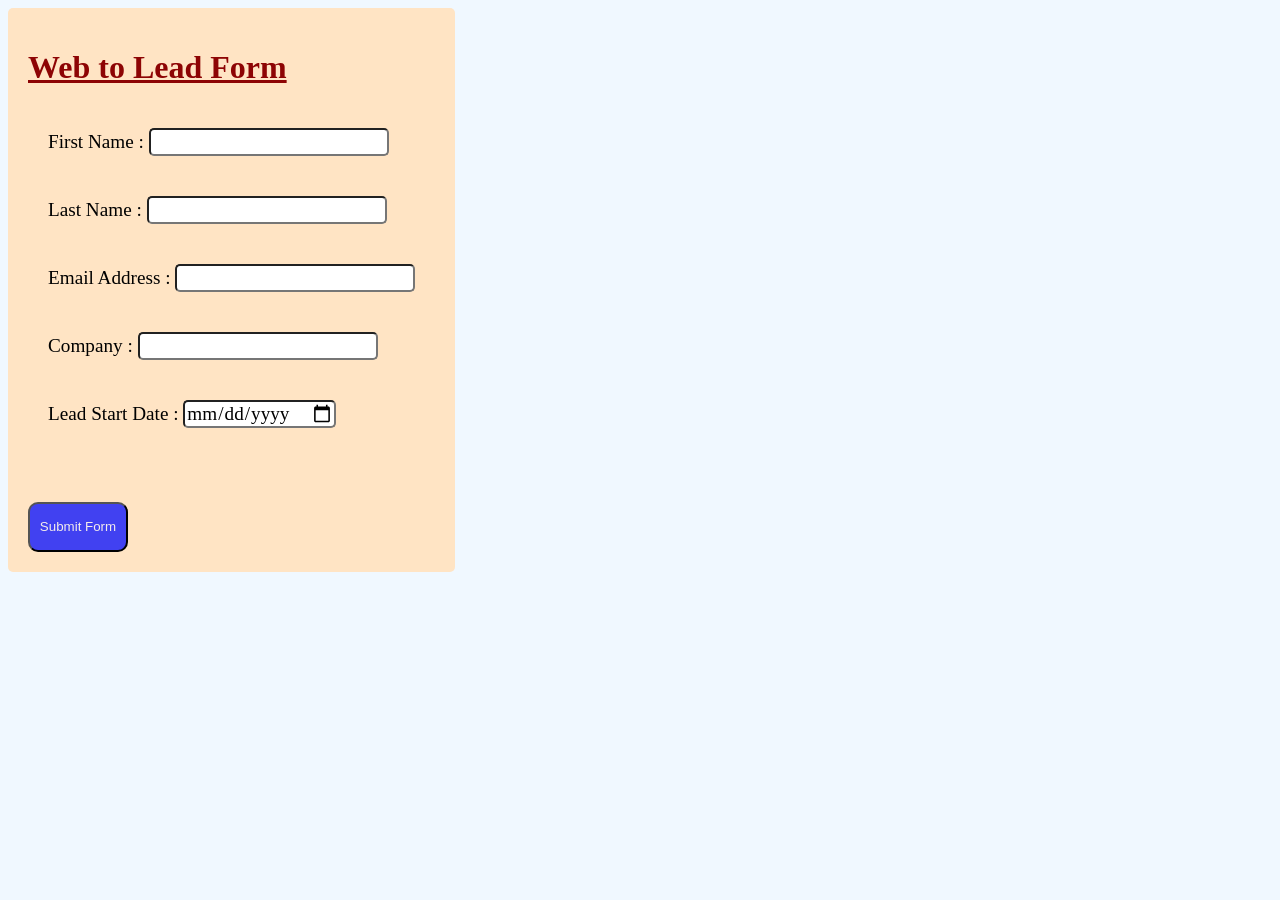
<file: index.html>
<!DOCTYPE html>
<html>
    <head>
        <link rel="stylesheet" href="leadCreation.css"></link>
        <script src="leadCreation.js"></script>
    </head>
    <body>
        <META HTTP-EQUIV="Content-type" CONTENT="text/html; charset=UTF-8">
        <script src="https://www.google.com/recaptcha/api.js"></script>
        <script>
        function timestamp() { var response = document.getElementById("g-recaptcha-response"); if (response == null || response.value.trim() == "") {var elems = JSON.parse(document.getElementsByName("captcha_settings")[0].value);elems["ts"] = JSON.stringify(new Date().getTime());document.getElementsByName("captcha_settings")[0].value = JSON.stringify(elems); } } setInterval(timestamp, 500); 
        </script>            
        <div class="mainDiv">
            <h1>Web to Lead Form</h1>
            <form action="https://webto.salesforce.com/servlet/servlet.WebToLead?encoding=UTF-8&orgId=00DQy00000qeU4m" method="POST" id="webToLeadForm">
                <input type=hidden name='captcha_settings' value='{"keyname":"WebToLeadForm","fallback":"true","orgId":"00DQy00000qeU4m","ts":""}'>
                <input type=hidden name="oid" value="00DQy00000qeU4m">
                <input type=hidden name="retURL" value="https://vinaykashyapgermany94.github.io/leadCreation/acknowledge.html">
                <div class="formEntryDiv">
                    <label for="first_name" class="formEntry">First Name : </label><input  id="first_name" maxlength="40" name="first_name" size="20" type="text" class="formEntry"/><br>
                    <div class="validationDiv" id="firstNameValidation"></div>
                </div>
                <div class="formEntryDiv"> 
                    <label for="last_name" class="formEntry">Last Name : </label><input  id="last_name" maxlength="80" name="last_name" size="20" type="text" class="formEntry"/><br>
                    <div class="validationDiv" id="lastNameValidation"></div>
                </div>   
                <div class="formEntryDiv"> 
                    <label for="email" class="formEntry">Email Address : </label><input  id="email" maxlength="80" name="email" size="20" type="text" class="formEntry"/><br>
                    <div class="validationDiv" id="emailValidation"></div>
                </div>  
                <div class="formEntryDiv">  
                    <label for="company" class="formEntry">Company : </label><input  id="company" maxlength="40" name="company" size="20" type="text" class="formEntry"/><br>
                </div>
                <div class="formEntryDiv">  
                    <label for="lead_start_date" class="formEntry">Lead Start Date : </label><input  id="lead_start_date" name="lead_start_date" size="12" maxlength="40" type="date" class="formEntry start_date"/><br>
                    <div class="validationDiv" id="startDateValidation"></div>
                </div>
                    <input type="hidden"  id="00NQy000028yOZh" name="00NQy000028yOZh" class="germanFormattedDate"/><br>                    
                    <input type="hidden"  id="lead_source" name="lead_source" value="Web" /><br>
                    <div class="g-recaptcha recap" data-callback="setCaptchaFlag" data-sitekey="6Lf3y7ItAAAAALyx0hKxrLlfdvy_Hjl61OWj9v8L">
                    </div><br>
                    <div class="validationDiv" id="captchaValidation"></div>
                <div class="submitBtnDiv">
                    <button type="submit" class="submitBtn">Submit Form</button>
                </div>
                <!--
                
                do not include name=submit attribute in button element- that blocks manual submission of the form in the event listener
                <input type="submit" name="submit" class="submitBtn" 
                />-->           
            </form>
        </div>    
    </body>
</html>
</file>
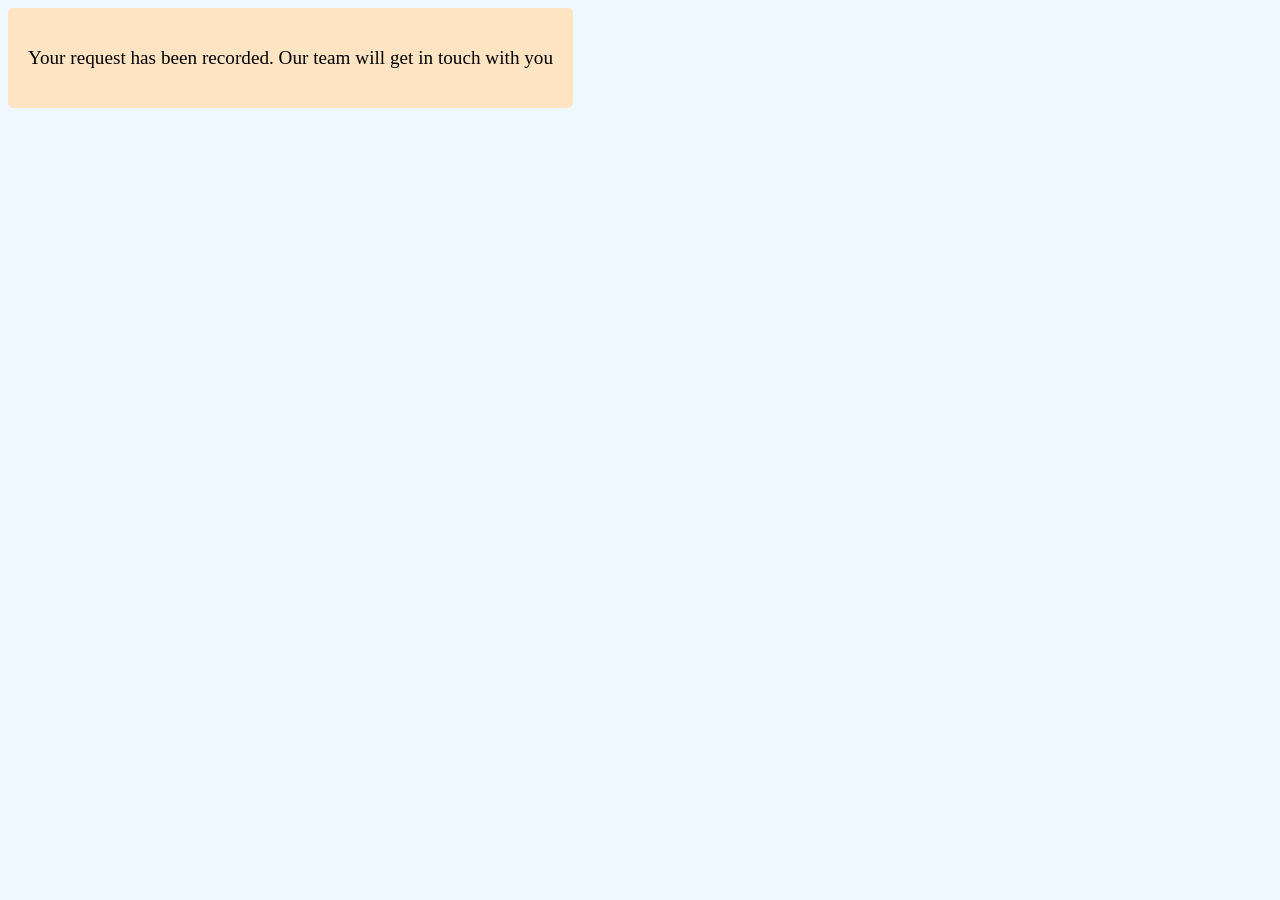
<file: acknowledge.html>
<!DOCTYPE html>
<html>
    <head>
        <link rel="stylesheet" href="leadCreation.css"></link>
    </head>
    <body>
        <div class="mainDiv">
            <p class="formEntry">Your request has been recorded. Our team will get in touch with you</p>
        </div>
    </body>
</html>
</file>
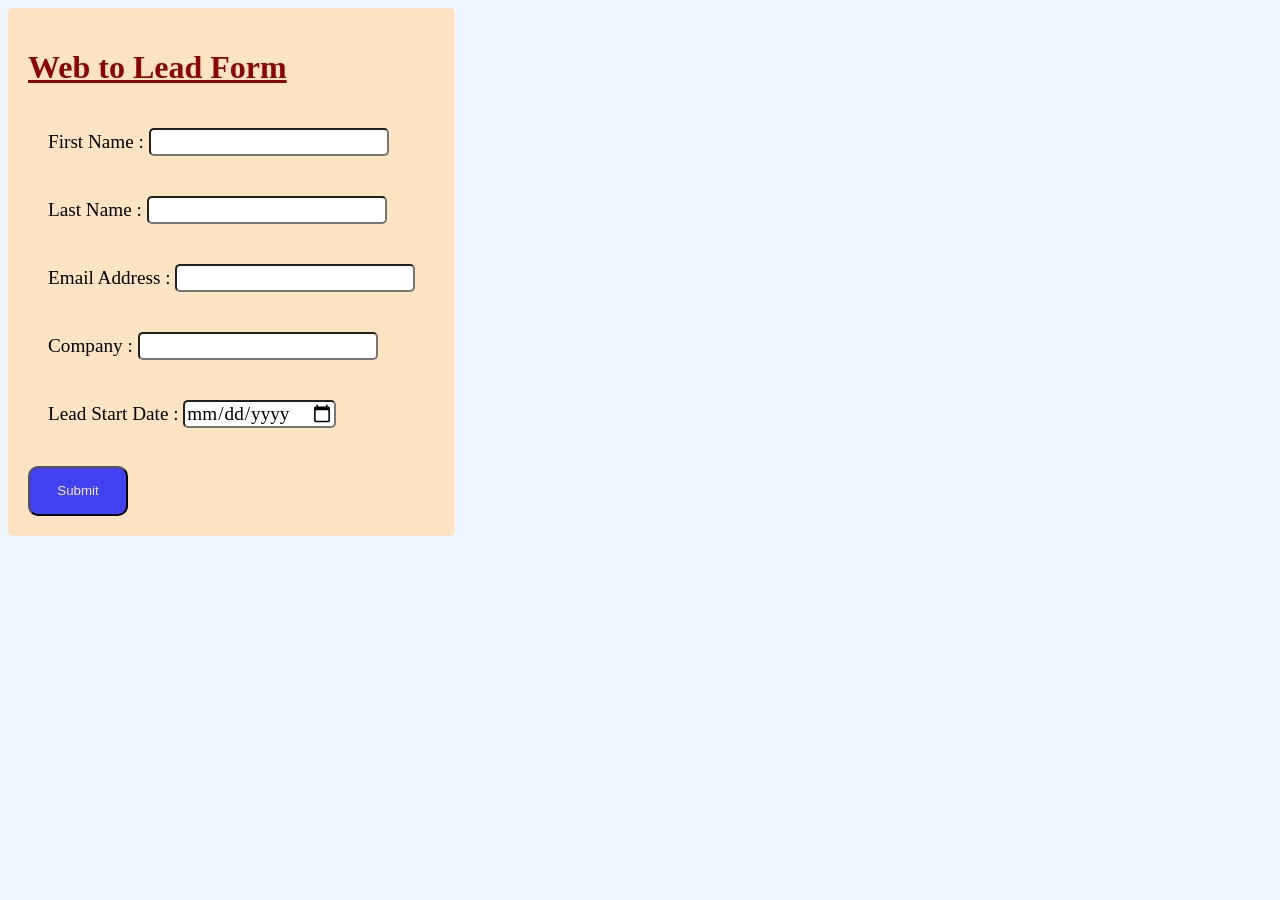
<file: leadCreation.html>
<!DOCTYPE html>
<html>
    <head>
        <link rel="stylesheet" href="leadCreation.css"></link>
        <script src="leadCreation.js"></script>
    </head>
    <body>
        <META HTTP-EQUIV="Content-type" CONTENT="text/html; charset=UTF-8">
        <div class="mainDiv">
            <h1>Web to Lead Form</h1>
            <form action="https://webto.salesforce.com/servlet/servlet.WebToLead?encoding=UTF-8&orgId=00DQy00000qeU4m" method="POST" id="webToLeadForm">
                <input type=hidden name="oid" value="00DQy00000qeU4m">
                <input type=hidden name="retURL" value="">
                <div class="formEntryDiv">
                    <label for="first_name" class="formEntry">First Name : </label><input  id="first_name" maxlength="40" name="first_name" size="20" type="text" class="formEntry"/><br>
                    <div class="validationDiv" id="firstNameValidation"></div>
                </div>
                <div class="formEntryDiv"> 
                    <label for="last_name" class="formEntry">Last Name : </label><input  id="last_name" maxlength="80" name="last_name" size="20" type="text" class="formEntry"/><br>
                    <div class="validationDiv" id="lastNameValidation"></div>
                </div>   
                <div class="formEntryDiv"> 
                    <label for="email" class="formEntry">Email Address : </label><input  id="email" maxlength="80" name="email" size="20" type="text" class="formEntry"/><br>
                    <div class="validationDiv" id="emailValidation"></div>
                </div>  
                <div class="formEntryDiv">  
                    <label for="company" class="formEntry">Company : </label><input  id="company" maxlength="40" name="company" size="20" type="text" class="formEntry"/><br>
                </div>
                <div class="formEntryDiv">  
                    <label for="00NQy000028yOZh" class="formEntry">Lead Start Date : </label><input  id="00NQy000028yOZh" name="00NQy000028yOZh" size="12" maxlength="40" type="date" class="formEntry start_date"/><br>
                    <div class="validationDiv" id="startDateValidation"></div>
                </div>                    
                    <input type="hidden"  id="lead_source" name="lead_source" value="Web" /><br>
                <div class="submitBtnDiv">
                    <button type="submit" class="submitBtn">Submit</button>
                </div>
                <!--
                do not include name=submit attribute in button element- that blocks manual submission of the form in the event listener
                <input type="submit" name="submit" class="submitBtn" 
                />-->           
            </form>
        </div>    
    </body>
</html>
</file>
<file: leadCreation.css>
.mainDiv
{
    background-color: bisque;
    justify-self: center;
    border-style:none;
    width :fit-content;
    height: fit-content;
    padding: 20px;
    border-radius: 5px;

}


body
{
    background-color: aliceblue;
}
h1
{
    color : rgb(141, 4, 4);
    justify-self: center;
    text-decoration: underline;
}

.submitBtn
{
    background-color: rgb(65, 65, 241);
    color: rgb(243, 235, 235);
    width: 100px;
    height: 50px;
    border-radius: 10px;
    border-color: black;
    font-family:'Franklin Gothic Medium', 'Arial Narrow', Arial, sans-serif
}

.formEntry
{
    font-size: 120%;
    font-family: 'Times New Roman', Times, serif;
    width: fit-content;
    border-radius: 5px;
}

.submitBtnDiv
{
    justify-self: center; 
}

.formEntryDiv
{
    padding: 20px;
}

.validationDiv
{
    font-size: 100%;
    font-family: 'Times New Roman', Times, serif;
    color: red;
}

.recap
{
    justify-self: center;
}
</file>
